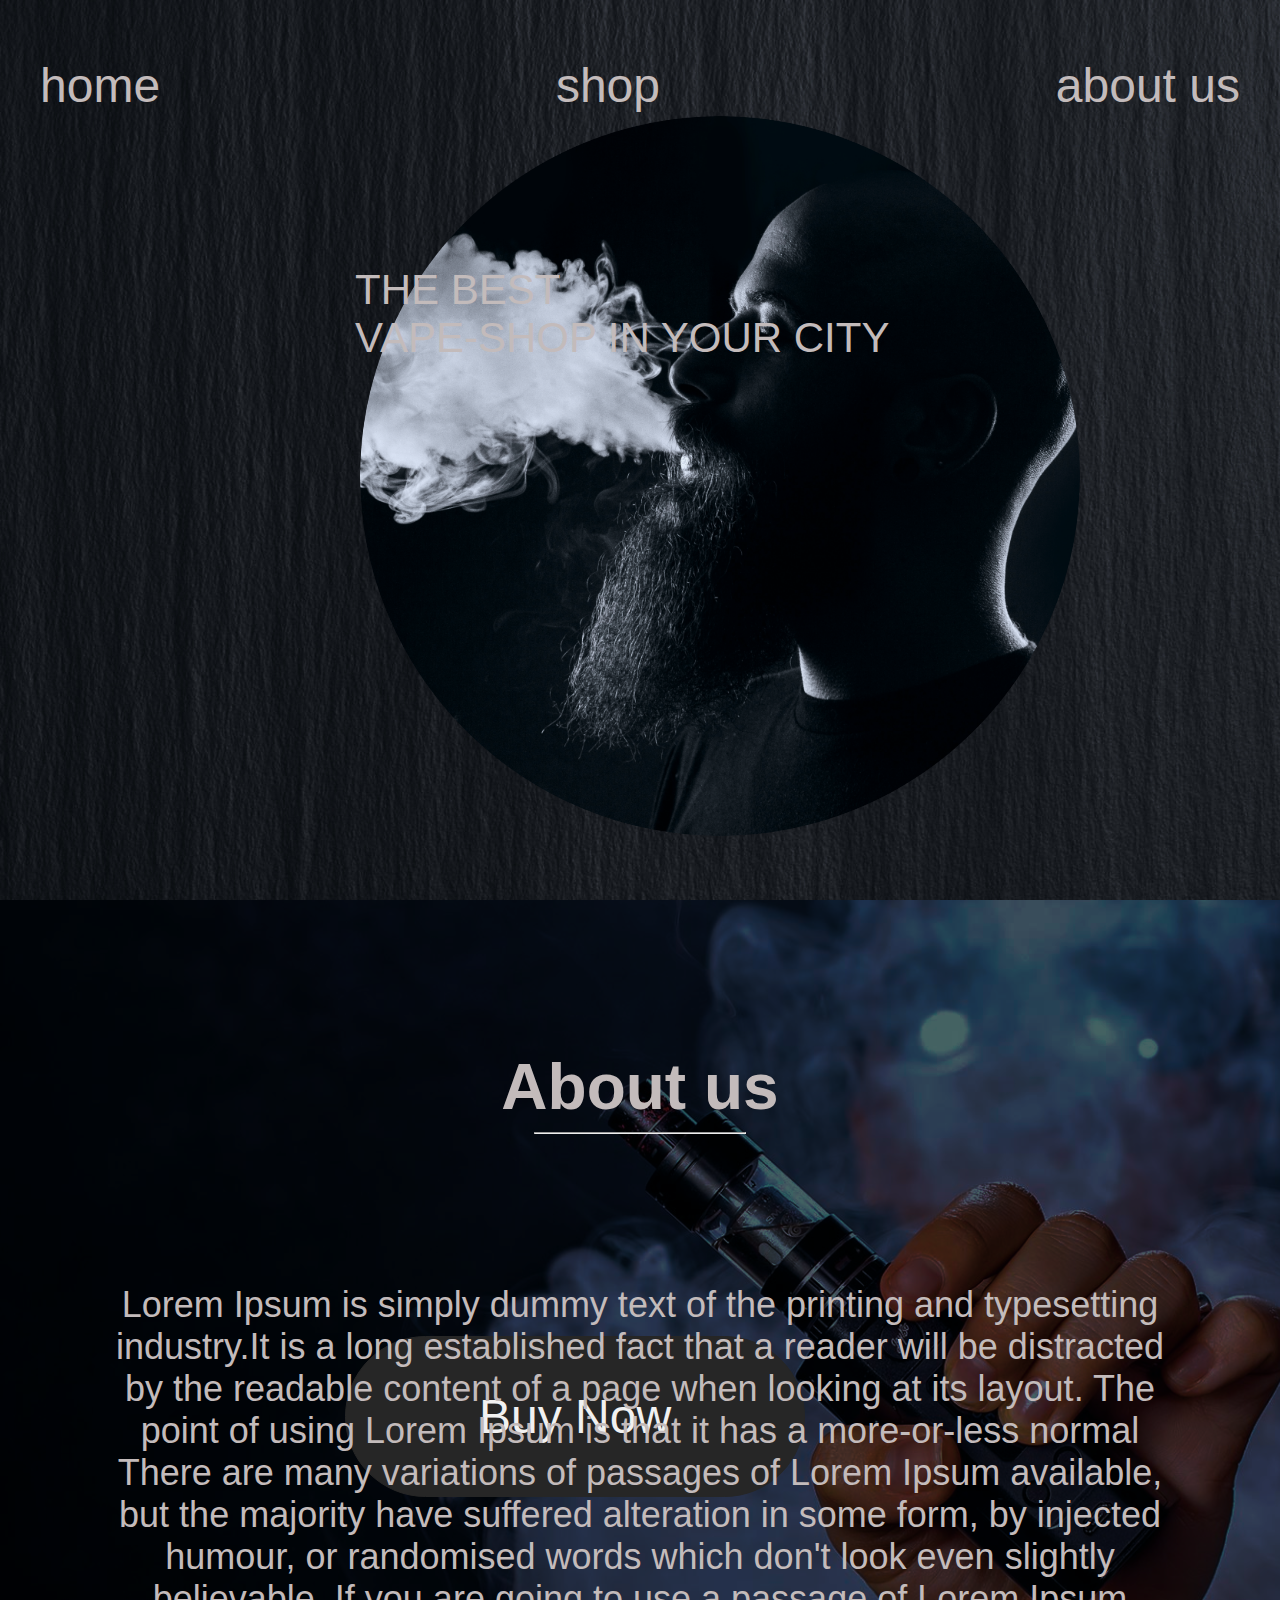
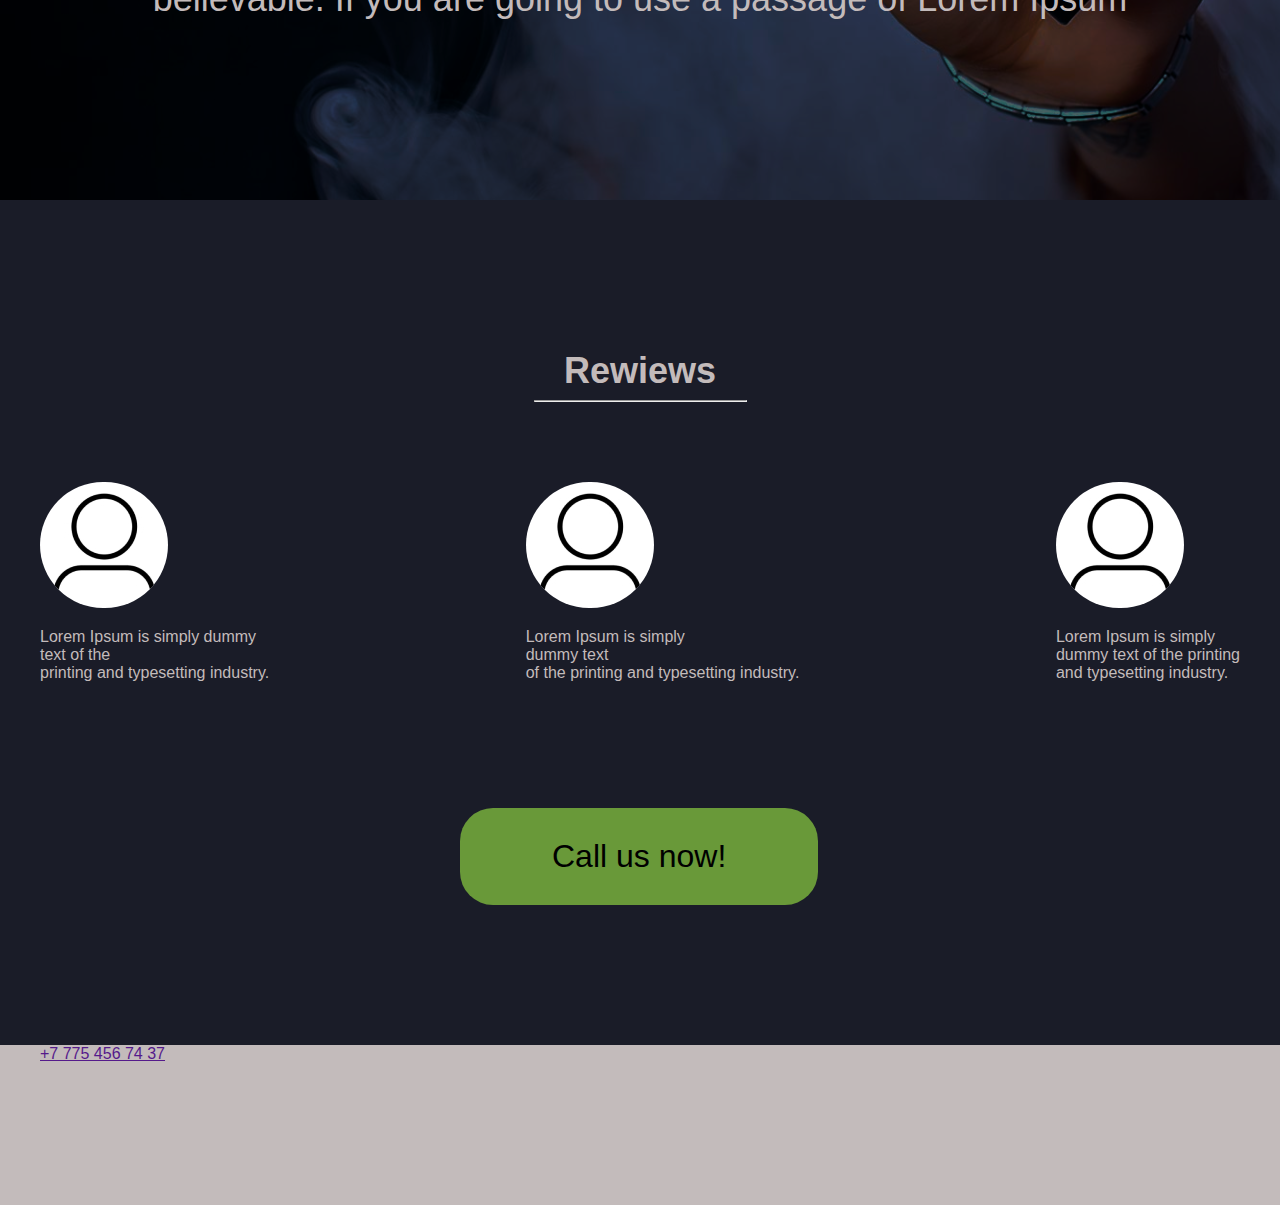
<file: index.html>
<!DOCTYPE html>
<html lang="en">
<head>
    <meta charset="UTF-8">
    <meta http-equiv="X-UA-Compatible" content="IE=edge">
    <meta name="viewport" content="width=device-width, initial-scale=1.0">
    <title>Vape Shop</title>
    <link rel="stylesheet" href="style/style.css">
</head>
<body>
    
        <div class="pageN1">
            <header class="header">
                <nav class="header_links">
                    <a class="link" href="index.html">home</a>
                    <a class="link" href="shop.html">shop</a>
                    <a class="link" href="">about us</a>
                </nav>
            </header>

            <p class="page1_title">THE BEST<br> VAPE-SHOP IN YOUR CITY</p>
            <img class="smoking_man_img" src="img/smoking-man.jpg" alt="">
            <button class="page1_btn">Buy Now</button>
        </div>
        
        <div class="pageN2">
            <main class="main">
                <h1 class="about_us">About us</h1>
                <hr width="210px">
                <p class="about_us_text">Lorem Ipsum is simply dummy text of the printing and typesetting <br>
                    industry.It is a long established fact that a reader will be distracted <br>
                    by the readable content of a page when looking at its layout. The <br>
                    point of using Lorem Ipsum is that it has a more-or-less normal<br>
                    There are many variations of passages of Lorem Ipsum available, <br>
                    but the majority have suffered alteration in some form, by injected<br>
                    humour, or randomised words which don't look even slightly<br>
                    believable. If you are going to use a passage of Lorem Ipsum</p>
            </main>
                
        </div>
        <div class="pageN3">
           <main class="main">
            <h1 class="Rewiews">Rewiews</h1>
            <hr width="211px">

            <div class="rewiews">
                <div class="person1">
                    <img class="avatar" src="img/avatar1.jpg" alt="">
                    <p>Lorem Ipsum is simply dummy<br>
                        text of the<br>
                        printing and typesetting industry.</p>
                </div>
                <div class="person2">
                    <img class="avatar" src="img/avatar1.jpg" alt="">
                    <p>Lorem Ipsum is simply <br>
                        dummy text<br>
                         of the printing and typesetting industry.</p>
                </div>
                <div class="person3">
                    <img class="avatar" src="img/avatar1.jpg" alt="">
                    <p>Lorem Ipsum is simply <br>
                        dummy text of the printing <br>
                        and typesetting industry.</p>
                </div>
                
            </div>
            <button class="call_btn">Call us now!</button>
           </main>
        </div>
        <footer class="footer">
            <main class="main">
                <a href="">+7 775 456 74 37</a>
            </main>
        </footer>
</body>
</html>
</file>
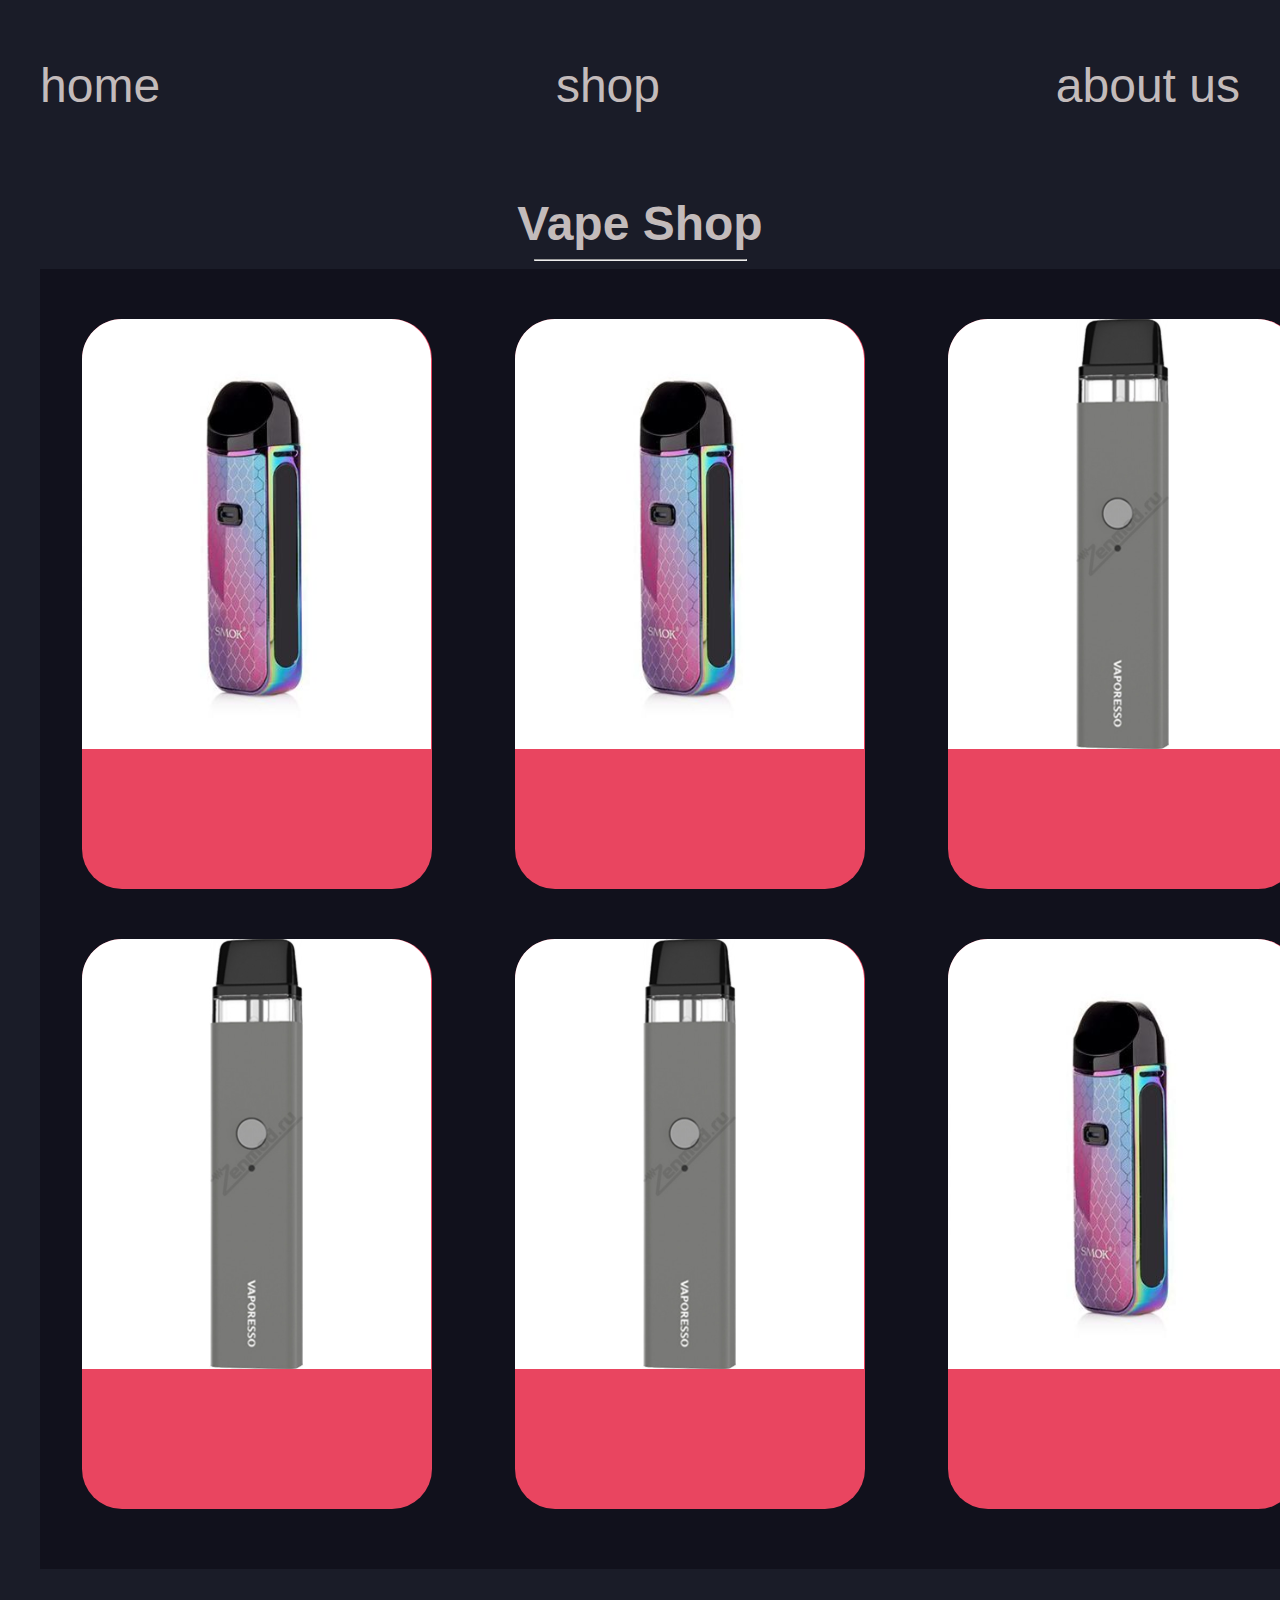
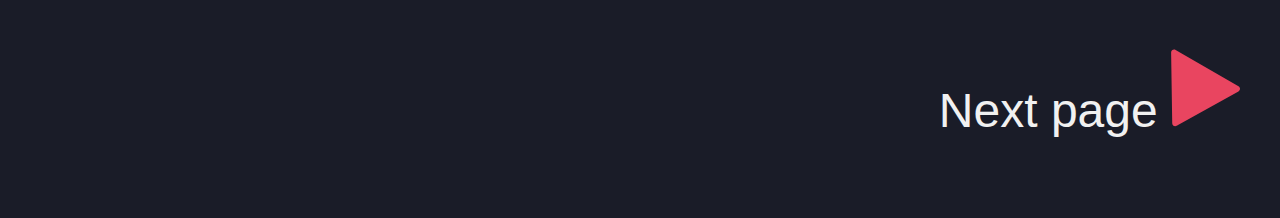
<file: shop.html>
<!DOCTYPE html>
<html lang="en">
<head>
    <meta charset="UTF-8">
    <meta http-equiv="X-UA-Compatible" content="IE=edge">
    <meta name="viewport" content="width=device-width, initial-scale=1.0">
    <title>Document</title>
    <link rel="stylesheet" href="style/shop.css">
</head>
<body>
    <main class="main">
        <header class="header">
            <nav class="header_links">
                <a class="link" href="index.html">home</a>
                <a class="link" href="shop.html">shop</a>
                <a class="link" href="">about us</a>
            </nav>
        </header>
        <h1>Vape Shop</h1>
        <hr width="211px">
        <div class="shop">
            <div class="boxes">
                <div class="box">
                    <img src="img/vape1.svg" alt="">
                </div>
                <div class="box">
                    <img src="img/vape1.svg" alt="">
                </div>
                <div class="box">
                    <img src="img/vape2.svg" alt="">
                </div>
            </div>
           
            <div class="boxes">
                <div class="box">
                    <img src="img/vape2.svg" alt="">
                </div>
                <div class="box">
                    <img src="img/vape2.svg" alt="">
                </div>
                <div class="box">
                    <img src="img/vape1.svg" alt="">
                </div>
            </div>
            
        </div>
        <div class="next_page">
            <a href="" class="nextPage">Next page </a>
            <img class="polygon" src="/img/Polygon 1.svg" alt="">
        </div>
        
    </main>
    
</body>
</html>
</file>
<file: style/style.css>
body {
    color: #C3BBBB;
    font-family: 'Roboto', sans-serif;
    background-color: #1A1C28;
    margin: 0;
    padding: 0;
}.main {
    width: 1200px;
    margin: 0 auto;
}
.header {
    width: 1200px;
    height: 116px;
    margin: 0 auto;
}.header_links {
    display: flex;
    justify-content: space-between;
}
.link {
    margin-top: 58px;
    margin-bottom: 58px;
    text-decoration: none;
    color: #C3BBBB;
    font-size: 48px;
    transition: 0.6s;
}.link:hover {
    transition: 0.6s;
    text-decoration: underline #f1f1f1;
    
}

.pageN1 {
    width: 100vw;
    height: 100vh;
    background-image: url(../img/page1_bc.jpg) ;
    background-repeat: repeat-x;
}.page1_title {
    margin: 0;
    padding: 0;
    margin-left: 355px; 
    font-size: 42px;
    position: absolute;
    margin-top: 150px;
}

.smoking_man_img {
    
    float: right;
    width: 720px;
    height: 720px;
    border-radius: 100%;
   margin-right: 200px;
}
.page1_btn {
    margin-left: 345px;
    margin-top: 500px;
    color: #f1f1f1;
    font-size: 48px;
    background-color: #262626;
    padding: 52px 133px;
    border: 1px solid #262626;
    border-radius: 100px;
    transition: 0.4s;
    cursor: pointer;
}.page1_btn:hover {
    background-color: #f1f1f1;
    color: #262626;
    transition: 0.4s;
}




/* PAGE 2 */
.pageN2 {
    margin: 0;
    width: 100vw;
    height: 100vh;
    background-image: url(../img/Vape-Smoke.svg);
    background-repeat: repeat-x;
}.about_us {
    font-size: 64px;
    text-align: center;
    margin: 0px;
    padding-top: 150px;
}.about_us_text {
    font-size: 36px;
    margin-top: 150px;
    text-align: center;
}
/* PAGE 3 */
.pageN3 {
    margin: 0;
    width: 100vw;
    height: 845px;
}.Rewiews {
    font-size: 36px;
    text-align: center;
    margin: 0px;
    padding-top: 150px;
}


.rewiews {
    margin-top: 80px;
    display: flex;
    justify-content: space-between;
}
.call_btn {
    background-color: #699939;
    border-radius: 33px;
    font-size: 32px;
    padding: 30px 92px;
    border: none;
    cursor: pointer;
    margin-left: 35%;
    margin-top: 110px;
    transition: 0.4s;
}.call_btn:hover {
    transition: 0.4s;
    background-color: #000;
    color: #699939;
}.avatar {
    border-radius: 100px;
}


/* footer */
.footer {
    width: 100vw;
    height: 160px;
    background-color: #C3BBBB;
    
}
</file>
<file: style/shop.css>
body {
    color: #C3BBBB;
    font-family: 'Roboto', sans-serif;
    background-color: #1A1C28;
    margin: 0;
    padding: 0;
}.main {
    width: 1200px;
    margin: 0 auto;
}
.header {
    width: 1200px;
    height: 116px;
    margin: 0 auto;
}.header_links {
    display: flex;
    justify-content: space-between;
}
.link {
    margin-top: 58px;
    margin-bottom: 58px;
    text-decoration: none;
    color: #C3BBBB;
    font-size: 48px;
    transition: 0.6s;
}.link:hover {
    transition: 0.6s;
    text-decoration: underline #f1f1f1;
    
}h1 {
    text-align: center;
    font-size: 48px;
    margin: 0;
    margin-top: 80px;
    
}.shop {
    width: 1300px;
    height: 1300px;
    background-color: #11111C;
    
    justify-items: 3
}.boxes {
    display: flex;
    justify-content: space-around;
}.box {
    background-color: #E94560;
    width: 350px;
    height: 570px;
    border-radius: 40px;
    margin-top: 50px;
}.next_page {
    font-size: 48px;
    color: #f1f1f1;
    text-decoration: none;
    margin-top: 80px;
    margin-bottom: 80px;
    float: right;
}.nextPage {
    font-size: 48px;
    color: #f1f1f1;
    text-decoration: none;
}.polygon {
    cursor: pointer;
    transition: 0.4s;
}
</file>
